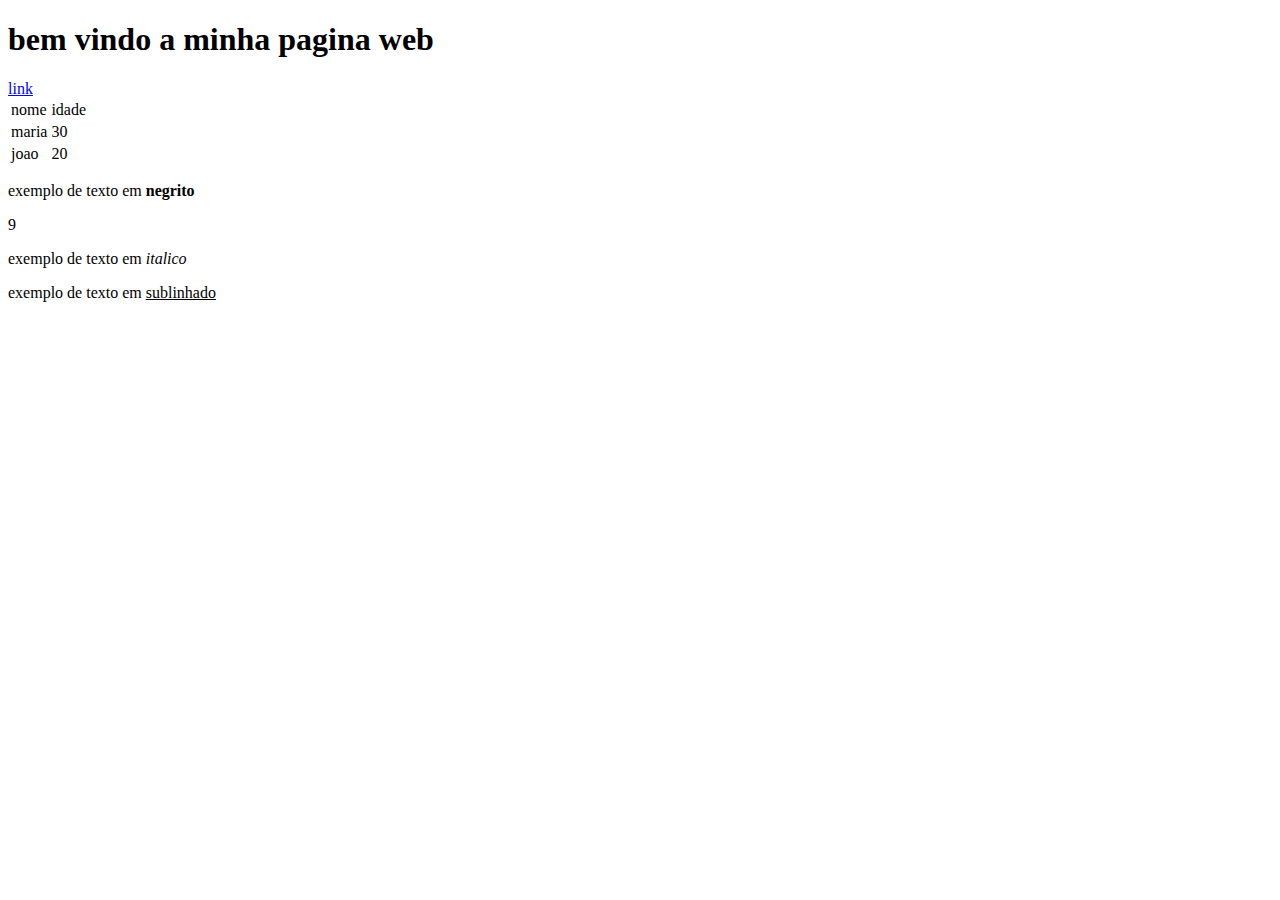
<file: Script02/index.html>
<!DOCTYPE html>
<html lang="pt-br">
  <head>
    <meta charset="UTF-8" />
    <meta name="viewport" content="width=device-width, initial-scale=1.0" />
    <title>Document</title>
  </head>
  <body>
    <h1>bem vindo a minha pagina web</h1>
    <a href="http://192.168.100.1" target="_blank">link</a>
    <table>
      <tr>
        <td>nome</td>
        <td>idade</td>
      </tr>
      <tr>
        <td>maria</td>
        <td>30</td>
      </tr>
      <tr>
        <td>joao</td>
        <td>20</td>
      </tr>
    </table>
    <p>exemplo de texto em <strong>negrito</strong></p>9
    <p>exemplo de texto em <em>italico</em></p>
    <p>exemplo de texto em <u>sublinhado</u></p>
  </body>
</html>
</file>
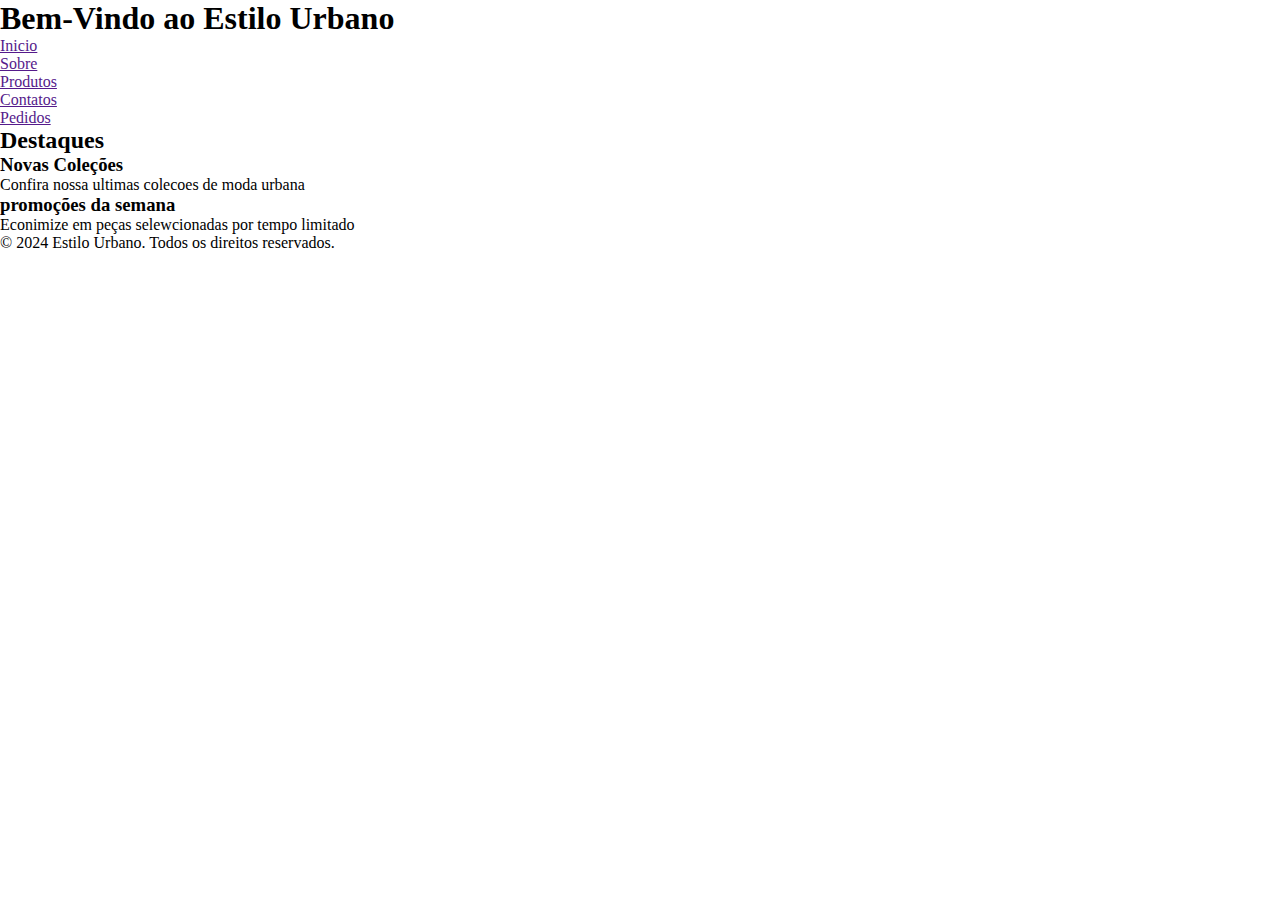
<file: script03/index.htm>
<!DOCTYPE html>
<html lang="pt-br">
  <head>
    <meta charset="UTF-8" />
    <meta name="viewport" content="width=device-width, initial-scale=1.0" />
    <link rel="stylesheet" href="css/style.css" />
    <title>Estlilo Urbano</title>
  </head>
  <body>
    <header>
      <h1>Bem-Vindo ao Estilo Urbano</h1>
      <nav>
        <ul>
          <li><a href="">Inicio</a></li>
          <li><a href="">Sobre</a></li>
          <li><a href="">Produtos</a></li>
          <li><a href="">Contatos</a></li>
          <li><a href="">Pedidos</a></li>
        </ul>
      </nav>
    </header>
    <main>
      <section>
        <h2>Destaques</h2>
        <article>
          <h3>Novas Coleções</h3>
          <p>Confira nossa ultimas colecoes de moda urbana</p>
        </article>

        <article>
          <h3>promoções da semana</h3>
          <p>Econimize em peças selewcionadas por tempo limitado</p>
        </article>
      </section>
    </main>
    <footer>
      <p>&copy; 2024 Estilo Urbano. Todos os direitos reservados.</p>
    </footer>
  </body>
</html>
</file>
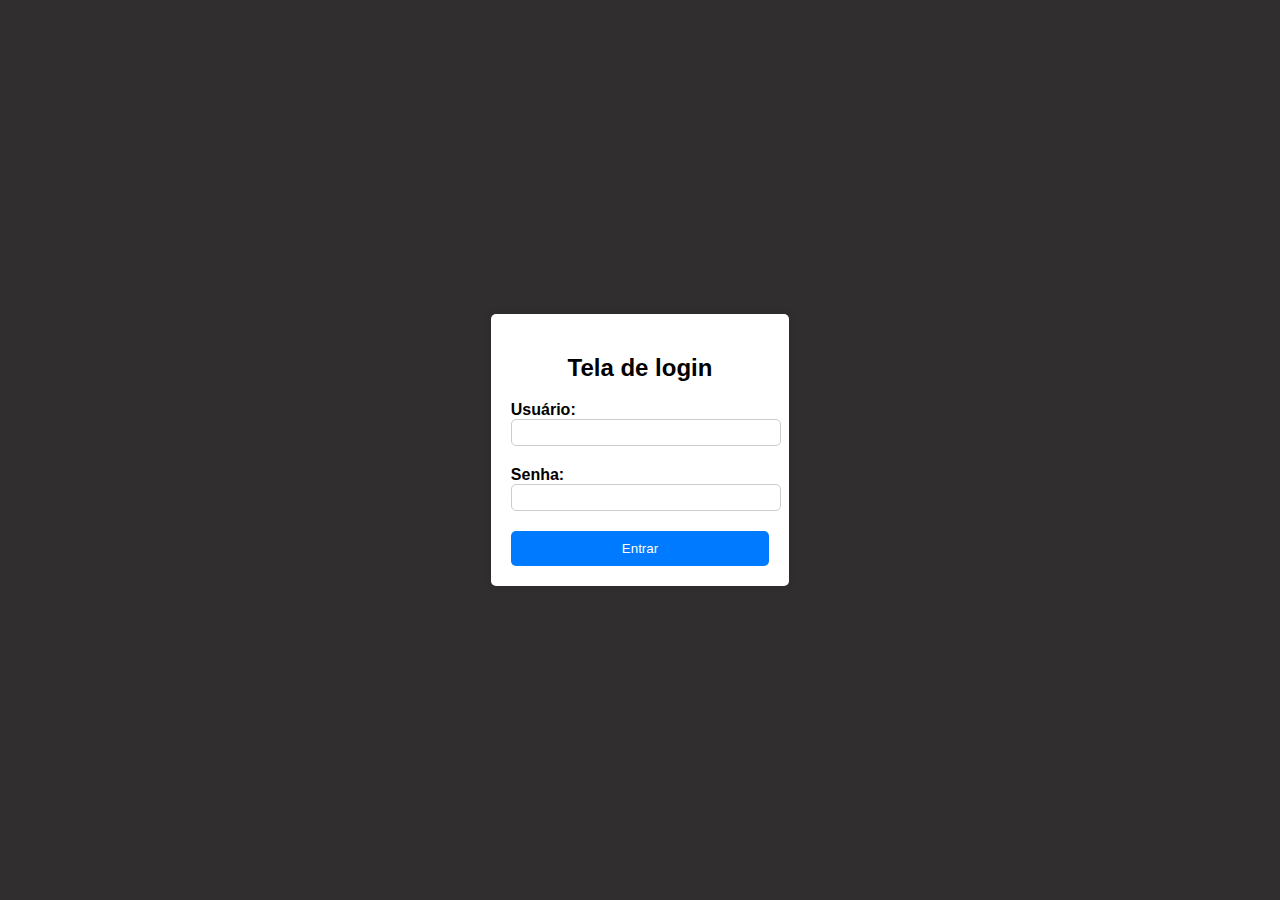
<file: Script05/index.html>
<!DOCTYPE html>
<html lang="pt-br">
  <head>
    <meta charset="UTF-8" />
    <meta name="viewport" content="width=device-width, initial-scale=1.0" />
    <link rel="stylesheet" href="css/style.css" />
    <title>Tela de login</title>
  </head>
  <body>
    <div class="login-container">
      <h2>Tela de login</h2>
      <form>
        <div class="form-group">
          <label for="username">Usuário:</label>
          <input type="text" id="username" name="username" required />
        </div>
        <div class="form-group">
          <label for="password">Senha:</label>
          <input type="password" id="password" name="password" required />
        </div>
        <button type="submit" class="login-bnt">Entrar</button>
      </form>
    </div>
  </body>
</html>
</file>
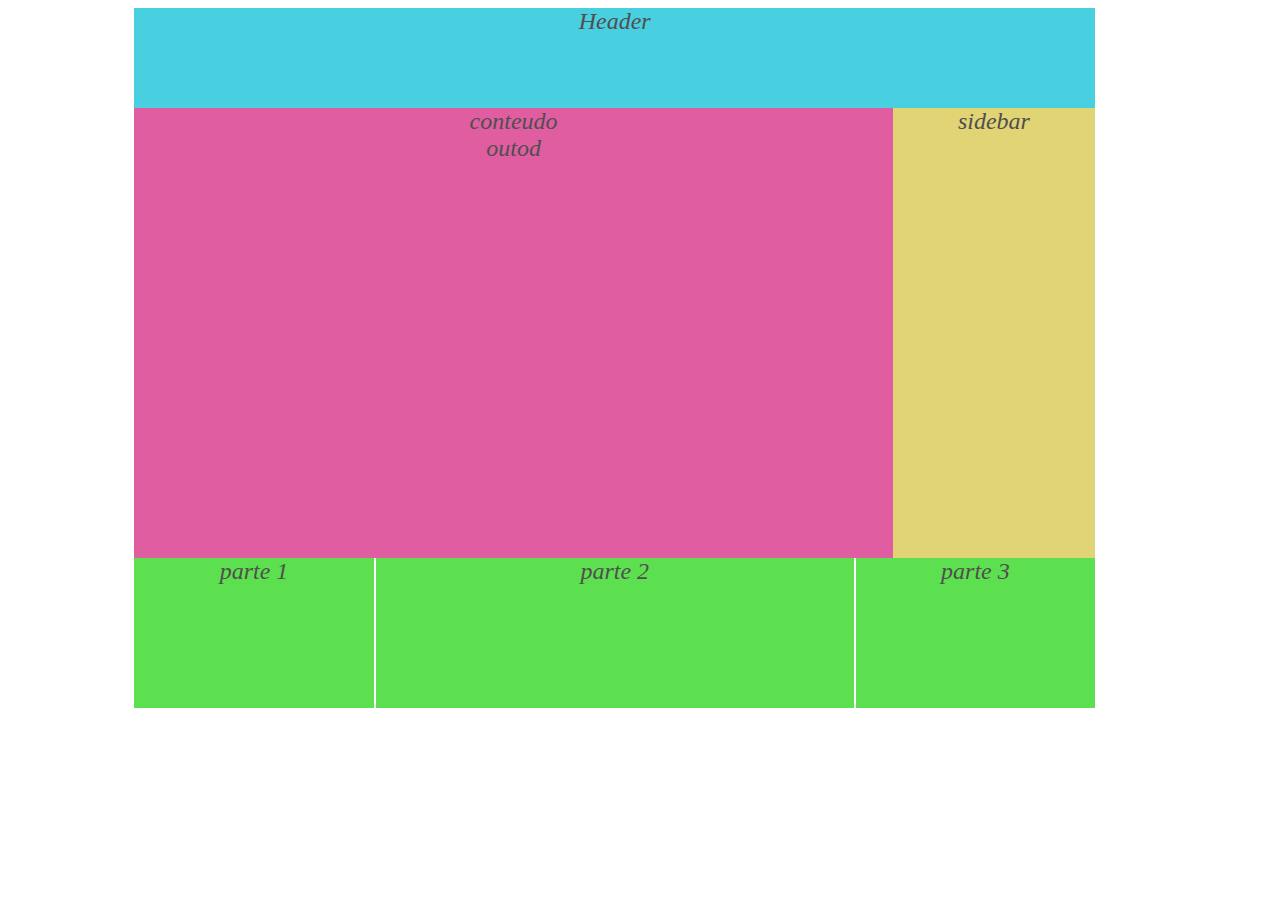
<file: script06/index.html>
<!DOCTYPE html>
<html lang="pt-BR">
  <head>
    <meta charset="UTF-8" />
    <meta name="viewport" content="width=device-width, initial-scale=1.0" />
    <link rel="stylesheet" href="css/style.css" />
    <title>Layout com GRID</title>
  </head>
  <body>
    <div class="principal">
      <header>
        <p>Header</p>
      </header>
      <section>
        <p>conteudo</p>
        <p>outod</p>
      </section>
      <aside>
        <p>sidebar</p>
      </aside>
      <footer>
        <div class="parte1"><p>parte 1</p></div>
        <div class="parte2"><p>parte 2</p></div>
        <div class="parte3"><p>parte 3</p></div>
      </footer>
    </div>
  </body>
</html>
</file>
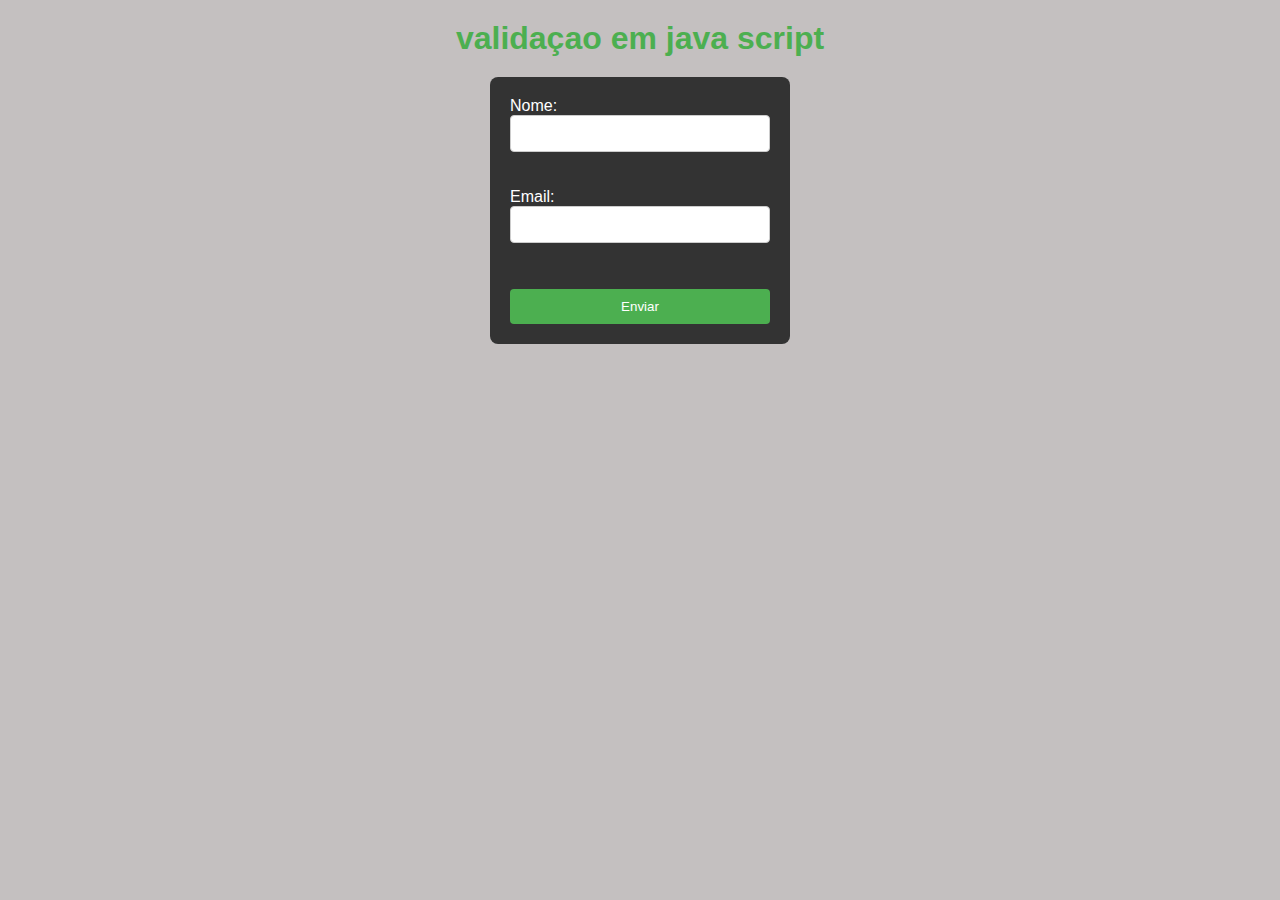
<file: script09/index.html>
<!DOCTYPE html>
<html lang="pt-BR">
  <head>
    <meta charset="UTF-8" />
    <meta name="viewport" content="width=device-width, initial-scale=1.0" />
    <link rel="stylesheet" href="css/style.css" />
    <title>formulario</title>
  </head>
  <body>
    <h1>validaçao em java script</h1>
    <form id="formulario">
      <label for="nome">Nome:</label>
      <input type="text" id="nome" name="nome" /><br /><br />

      <label for="email">Email:</label>
      <input type="text" id="email" name="email" /><br /><br />

      <div>
        <button type="submit">Enviar</button>
      </div>
    </form>
    <script src="js/script.js"></script>
  </body>
</html>
</file>
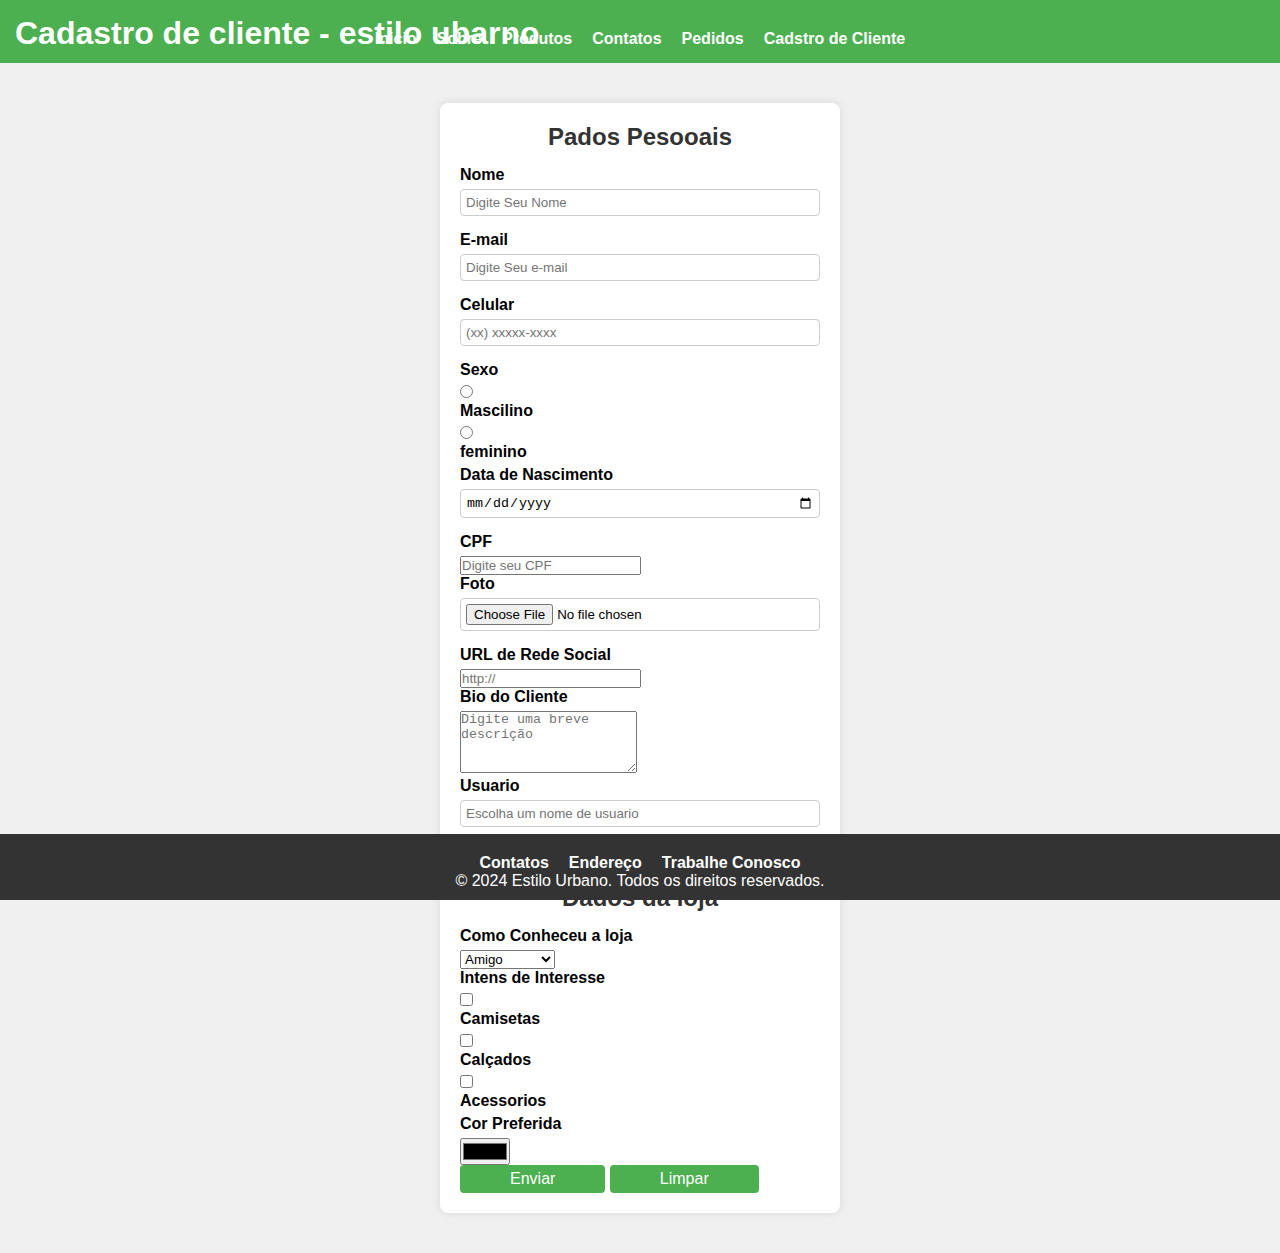
<file: Script04/cliente.html>
<!DOCTYPE html>
<html lang="pt-br">
  <head>
    <meta charset="UTF-8" />
    <meta name="viewport" content="width=device-width, initial-scale=1.0" />
    <meta name="author" content="Estilo Urbano" />
    <link rel="stylesheet" href="css/style.css" />
    <title>Cadastro de cliente - estilo ubarno</title>
  </head>
  <body>
    <header>
      <h1>Cadastro de cliente - estilo ubarno</h1>
      <nav>
        <ul>
          <li><a href="index.html">Inicio</a></li>
          <li><a href="sobre.html">Sobre</a></li>
          <li><a href="Produtos.html">Produtos</a></li>
          <li><a href="Contatos.html">Contatos</a></li>
          <li><a href="Pedidos.html">Pedidos</a></li>
          <li><a href="Cliente.html">Cadstro de Cliente</a></li>
        </ul>
      </nav>
    </header>
    <main>
      <section id="cadastro">
        <h2>Pados Pesooais</h2>
        <form action="Cadastro" method="post" enctype="multipart/form-data">
          <label for="nome">Nome</label>
          <input
            type="text"
            id="nome"
            name="nome"
            required
            placeholder="Digite Seu Nome"
          />
          <p>
            <label for="nome">E-mail</label>
            <input
              type="email"
              id="email"
              name="email"
              required
              placeholder="Digite Seu e-mail"
            />
          </p>
          <p>
            <label for="celular">Celular</label>
            <input
              type="tel"
              id="celular"
              name="celular"
              required
              placeholder="(xx) xxxxx-xxxx"
            />
          </p>
          <p>
            <label>Sexo</label>
            <input type="radio" id="masculino" name="sexo" value="Masculino" />
            <label for="Masculino">Mascilino</label>

            <input type="radio" id="feminino" name="sexo" value="feminino" />
            <label for="feminino">feminino</label>
          </p>
          <p>
            <label for="data_nascimeto">Data de Nascimento</label>
            <input type="date" id="data_nascimeto" name="data_nascimetor" />
          </p>
          <p>
            <label for="cpf">CPF</label>
            <input
              type="number"
              id="cpf"
              name="cpf"
              placeholder="Digite seu CPF"
            />
          </p>
          <p>
            <label for="foto">Foto</label>
            <input type="file" id="foto" name="foto" />
          </p>
          <p>
            <label for="url_rede_social">URL de Rede Social</label>
            <input
              type="url"
              id="url_rede_social"
              name="url_rede_social"
              placeholder="http://"
            />
          </p>
          <p>
            <label for="bio">Bio do Cliente</label>
            <textarea
              name="bio"
              id="bio"
              rows="4"
              placeholder="Digite uma breve descrição"
            ></textarea>
          </p>
          <p>
            <label for="usuaruo">Usuario</label>
            <input
              type="text"
              id="Usuario"
              name="Usuario"
              required
              placeholder="Escolha um nome de usuario"
            />
          </p>
          <p>
            <label for="senha">Senha</label>
            <input type="password" id="senha" name="senha" required />
          </p>
          <h2>Dados da loja</h2>
          <p>
            <label for="como conheceu">Como Conheceu a loja</label>
            <select name="como_conheceu" id="como_conheceu">
              <option value="amigo">Amigo</option>
              <option value="internet">Internet</option>
              <option value="propaganda">Propaganda</option>
              <option value="outro">Outros</option>
            </select>
          </p>
          <p>
            <label>Intens de Interesse</label>
            <input
              type="checkbox"
              id="camisetas"
              name="intens_interesse"
              value="Camisetas"
            />
            <label for="camisetas">Camisetas</label>
            <input
              type="checkbox"
              id="calcados"
              name="intens_interesse"
              value="Calcados"
            />
            <label for="calcados">Calçados</label>
            <input
              type="checkbox"
              id="acessorios"
              name="intens_interesse"
              value="acessorios"
            />
            <label for="acessorios">Acessorios</label>
          </p>
          <p>
            <label for="cor_preferida">Cor Preferida</label>
            <input type="color" id="cor_preferida" name="cor_preferida" />
          </p>
          <p>
            <button type="submit">Enviar</button>
            <button type="reset">Limpar</button>
          </p>
        </form>
      </section>
    </main>
    <footer>
      <nav>
        <ul>
          <li><a href="Contatos">Contatos</a></li>
          <li><a href="endereço">Endereço</a></li>
          <li><a href="trabalhe_conosco">Trabalhe Conosco</a></li>
        </ul>
      </nav>
      <p>&copy; 2024 Estilo Urbano. Todos os direitos reservados.</p>
    </footer>
  </body>
</html>
</file>
<file: script03/css/style.css>
* {
  margin: 0;
  padding: 0;
  box-sizing: border-box;
}
</file>
<file: Script05/css/style.css>
body {
  font-family: Arial, sans-serif;
  background-color: #302e2e;
  margin: 0;
  padding: 0;
  display: flex;
  justify-content: center;
  align-items: center;
  height: 100vh;
}

.login-container {
  background-color: #fff;
  padding: 20px;
  border-radius: 5px;
  box-shadow: 0 0 10px rgba(0, 0, 0, 0.1);
  display: flex;
  flex-direction: column;
  align-items: center;
}

.form-group {
  margin-bottom: 20px;
}

.form-group label {
  margin-bottom: 5px;
  font-weight: bold;
}

.form-group input {
  padding: 5px;
  width: 100%;
  border: 1px solid #ccc;
  border-radius: 5px;
}

.login-bnt {
  width: 100%;
  padding: 10px;
  background-color: #007bff;
  color: #fff;
  border: none;
  border-radius: 5px;
  cursor: pointer;
}
.login-bnt:hover {
  background-color: #0056b3;
}
</file>
<file: script06/css/style.css>
.body,
p {
  padding: 0;
  margin: 0;
  font-size: 1.5rem;
  font-style: italic;
  color: rgb(80, 78, 78);
  text-align: center;
}

.principal {
  width: 80%;
  margin: 0 auto;
  display: grid;
  grid-template-columns: 75% 20%;
  grid-template-rows: 100px 450px 150px;
  grid-template-areas: "cabecalho cabecalho" "secao barra-lateral" "rodape rodape";
}

header {
  grid-area: cabecalho;
  background-color: #48cfe0;
}
section {
  grid-area: secao;
  background-color: #e05da1;
}
aside {
  grid-area: barra-lateral;
  background-color: #e0d475;
}
footer {
  grid-area: rodape;
  display: flex;
  justify-content: space-evenly;
}
@media (max-width: 992px) {
  .principal {
    grid-template-columns: 100%;
    grid-template-areas: "cabecalho" "secao" "barra-lateral" "rodape";
  }

  footer {
    display: flex;
    flex-wrap: wrap;
    text-align: center;
  }
}

.parte1,
.parte2,
.parte3 {
  width: 25%;
  background-color: #5de050;
}
.parte2 {
  width: 50%;
  margin: 0 2px;
}

.parte3 {
  margin: 0;
}
</file>
<file: script09/css/style.css>
* {
  margin: 0;
  padding: 0;
  box-sizing: border-box;
}
body {
  font-family: Arial, Helvetica, sans-serif;
  background-color: #c4c0c0;
  color: #333;
  padding: 20px;
  display: flex;
  align-items: center;
  flex-direction: column;
}
h1 {
  color: #4caf50;
  margin-bottom: 20px;
  text-align: center;
}

#formulario {
  width: 300px;
  margin-bottom: 20px;
  background-color: #333;
  padding: 20px;
  border-radius: 8px;
  color: #fff;
  display: flex;
  flex-direction: column;
}

#formulario input {
  padding: 10px;
  width: 100%;
  border: 1px solid #ccc;
  border-radius: 4px;
  display: flex;
  align-items: center;
}

#formulario button {
  width: 100%;
  padding: 10px;
  background-color: #4caf50;
  color: white;
  border: none;
  border-radius: 4px;
  cursor: pointer;
  margin-top: 10px;
}
#formulario button:hover {
  background-color: #45a049;
}
</file>
<file: Script04/css/style.css>
* {
  margin: 0;
  padding: 0;
  box-sizing: border-box;
}

body {
  font-family: Arial, sans-serif;
  background-color: #f0f0f0;
  justify-content: center;
  align-items: center;
  height: 100vh;
}

header {
  background-color: #4caf50;
  color: white;
  padding: 15px;
}

header h1 {
  height: 5px;
  width: 20;
}
nav ul {
  list-style: none;
  display: flex;
  justify-content: center;
  gap: 20px;
  margin-top: 10px;
}
nav ul li a {
  color: #fff;
  text-decoration: none;
  font-weight: bold;
  transition: background 0.3s, color 0.4s;
}

nav ul li a:hover {
  background-color: #fff;
  color: #ff6347;
  border-radius: 5px;
  padding: 5px;
}

main {
  padding: 20px;
}

#cadastro {
  background-color: #fff;
  padding: 20px;
  margin: 20px auto;
  border-radius: 8px;
  box-shadow: 0 0 10px rgba(0, 0, 0, 0.1);
  max-width: 400px;
}
#cadastro h2 {
  margin-bottom: 15px;
  text-align: center;
  color: #333;
}

#cadastro label {
  display: block;
  margin-bottom: 5px;
  font-weight: bold;
}

#cadastro input[type="text"],
#cadastro input[type="email"],
#cadastro input[type="tel"],
#cadastro input[type="date"],
#cadastro input[type="file"] {
  width: 100%;
  padding: 5px;
  margin-bottom: 15px;
  border: 1px solid #ccc;
  border-radius: 4px;
}

#cadastro button {
  background-color: #4caf50;
  color: white;
  padding: 5px 50px;
  border: none;
  border-radius: 4px;
  cursor: pointer;
  font-size: 16px;
}

#cadastro button:hover {
  background-color: #45a049;
}

footer {
  background-color: #333;
  color: white;
  text-align: center;
  padding: 10px;
  position: fixed;
  bottom: 0;
  width: 100%;
}
</file>
